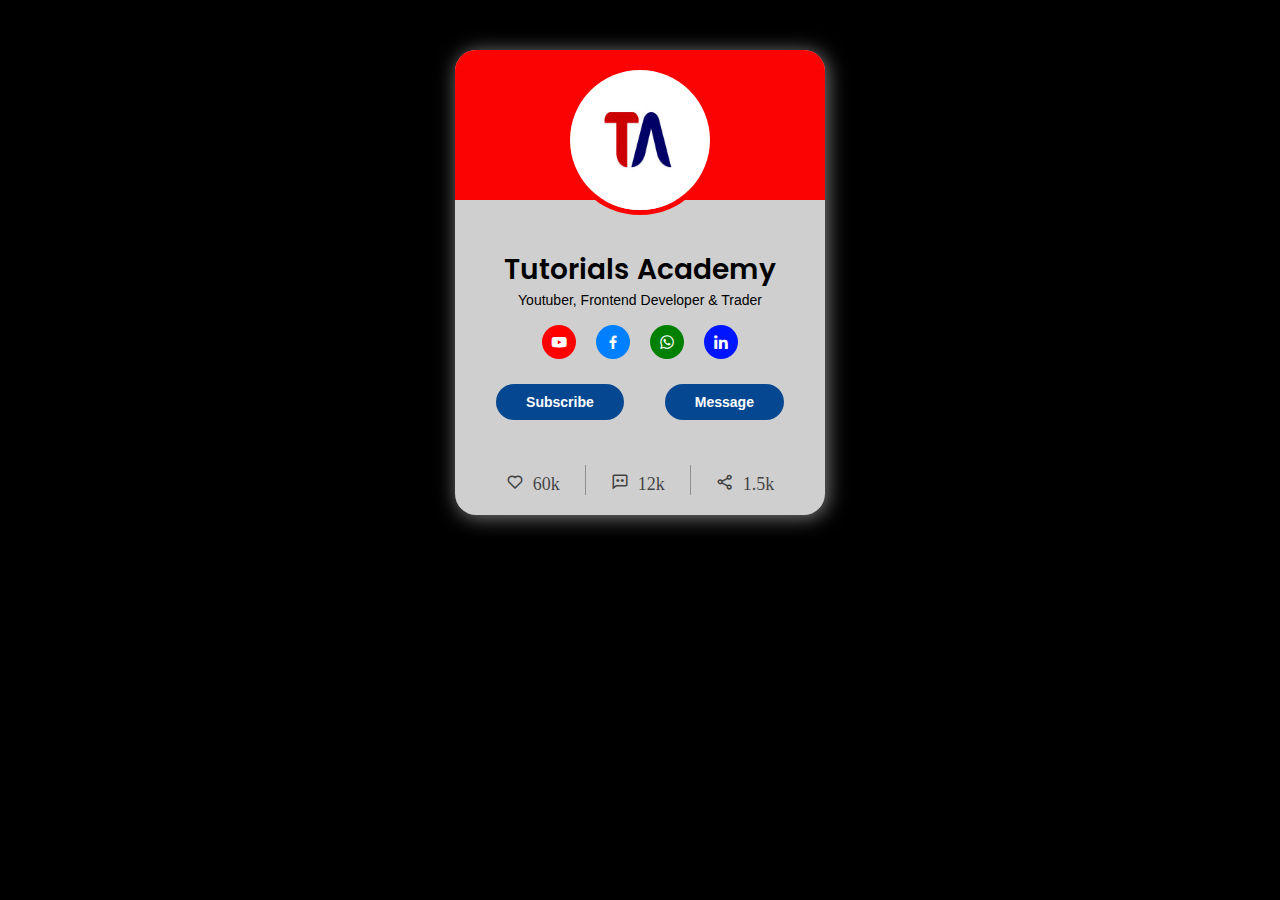
<file: PortfolioCard/portfoliocard.html>
<!DOCTYPE html>
<html>
  <head>
    <meta charset="utf-8">
    <meta http-equiv="X-UA-Compatible" content="IE=edge">
    <title>Portfolio Card</title>
    <meta name="description" content="">
    <meta name="viewport" content="width=device-width, initial-scale=1">
    <link rel="stylesheet" href="style.css">

    <link href='https://unpkg.com/boxicons@2.1.4/css/boxicons.min.css' rel='stylesheet'>

  </head>
  <body>
    <div class="portfoliocard">
     <div class="portfolio-image">
      <img src="WhatsApp Image 2024-11-27 at 12.40.28 PM.jpeg" alt="" class="profile">
     </div>
     <div class="text">
        <span class="name"> Tutorials Academy</span>
        <span class="title"> Youtuber, Frontend Developer & Trader</span>
    </div>
     <div class="icons">
      <a href="#" class="link" style="background-color:red;">
        <i class='bx bxl-youtube'></i>
      </a>
      <a href="#" class="link"style="background-color:rgb(0, 128, 255);">
        <i class='bx bxl-facebook' ></i>
      </a>
      <a href="#" class="link" style="background-color: green;">
        <i class='bx bxl-whatsapp'  ></i>
      </a>
      <a href="#" class="link" style="background-color:rgb(0, 21, 255);">
        <i class='bx bxl-linkedin' ></i>
      </a>
     </div>
     <div class="buttons">
      <button class="button">Subscribe</button>
      <button class="button">Message</button>
    </div>
     <div class="stats">
      <a href="#" class="other">
        <i class='bx bx-heart' > 60k</i>
      </a>
      <a href="#" class="other">
        <i class='bx bx-comment-dots' > 12k</i>
        
      </a>
      <a href="#" class="other">
        <i class='bx bx-share-alt' > 1.5k</i>      </a>
    </div>
    </div>
  </body>
</html>
</file>
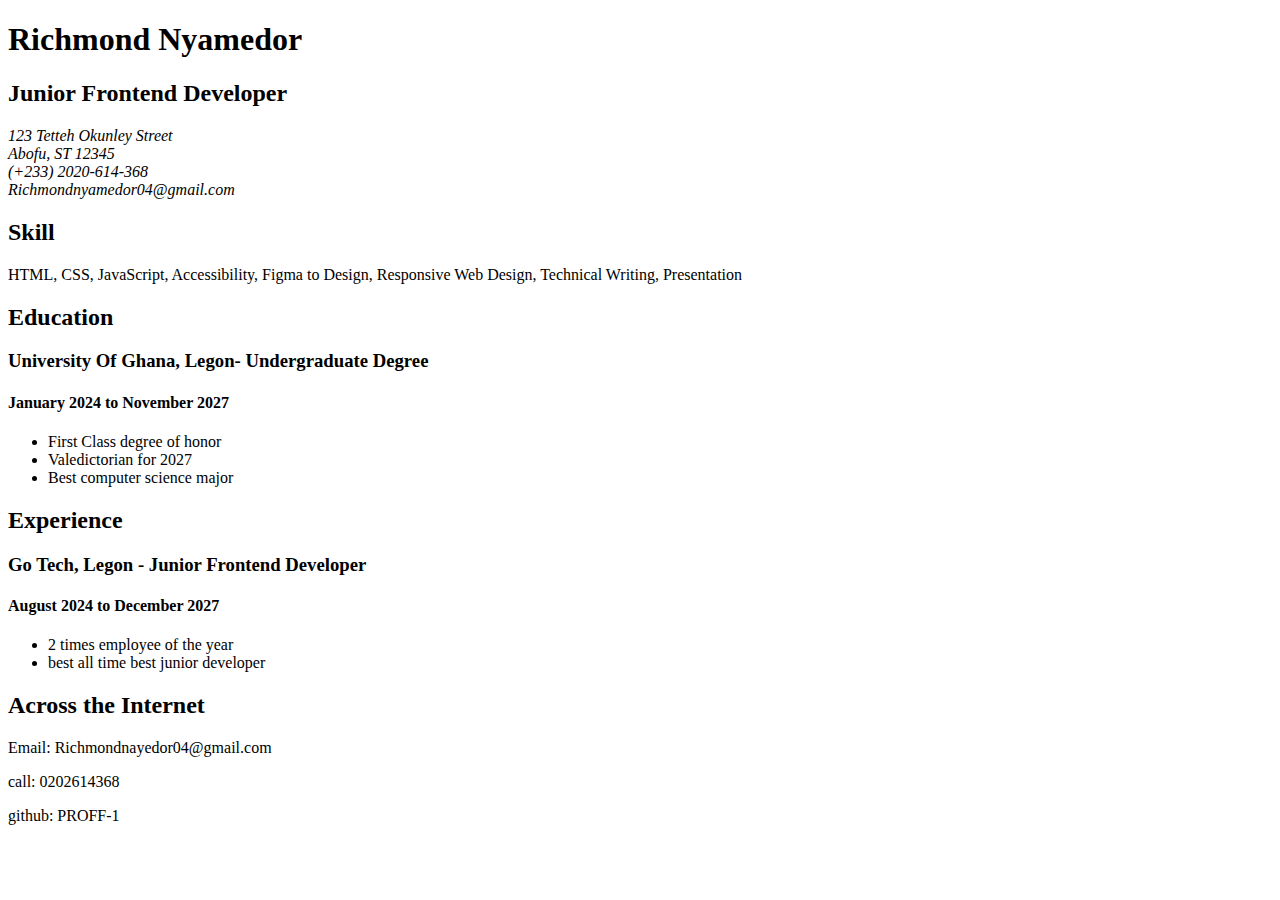
<file: SINGLE_PAGE_CV/single-page-cv.html>
<!DOCTYPE html>
<html lang="en">
<html>
  <header>
    <title>Richmond CV</title>
    <meta charset="UTF-8"/>
    <meta name="viewport" content="width=device width, initial-sclae=1.0"/>
    <meta name="description" content="A single page description talking about my speciaty, achievement, qualifications, skills and educational-background"/>
    <meta name="keywords" content="HTML, CSS, JavaScript, Frontend, Tech, Internet, Computer Science, CV"/>
    <meta name="robot" content="index follow"/>

    <meta property="og:type" content="Document"/>
    <meta property="og:title" content="Richmond CV"/>
    <meta property="og:description" content="A single page description talking about my speciaty, achievement, qualifications, skills and educational-background"/>



    <link rel="icon" href="C:\Users\ACER\Desktop\codes\projects\favicon.ico"  type="image/x-icon">
  </header>
  <body>
    <header>
      <h1>Richmond Nyamedor</h1>
      <h2>Junior Frontend Developer</h2>

      <address>
        123 Tetteh Okunley Street<BR>
        Abofu, ST 12345<BR>
        (+233) 2020-614-368<BR>
        Richmondnyamedor04@gmail.com
      </address>
    </header>

    <main>
      <section>
      <h2> Skill</h2>
        <p>HTML, CSS, JavaScript, Accessibility, Figma to Design, Responsive Web Design, Technical Writing, Presentation</p>
      </section>

      <section >
        <h2> Education </h2>
        <h3>University Of Ghana, Legon- Undergraduate Degree</h3>

        <h4>January 2024 to November 2027</h4>
  
          <ol style="list-style-type: disc;">
            <li> First Class degree of honor</li>
            <li> Valedictorian for 2027</li>
            <li>Best computer science major</li>
          </ol>
      </section>
      <section>
        <H2>Experience</H2>

        <h3> Go Tech, Legon - Junior Frontend Developer</h3>
        <h4>August 2024 to December 2027</h4>
        <ol style="list-style: disc;">
          <li> 2 times employee of the year</li>
          <li> best all time best junior developer</li>
        </ol>
      </section>

      <section>
        <h2> Across the Internet</h2>
          <p> Email: Richmondnayedor04@gmail.com</p>
          <p> call: 0202614368</p>
          <p> github: PROFF-1</p>
      </section>
    </main>
  </body>
</html>
</file>
<file: PortfolioCard/style.css>
@import url('https://fonts.googleapis.com/css2?family=Poppins:ital,wght@0,100;0,200;0,300;0,400;0,500;0,600;0,700;0,800;0,900;1,100;1,200;1,300;1,400;1,500;1,600;1,700;1,800;1,900&family=Roboto:ital,wght@0,100;0,300;0,400;0,500;0,700;0,900;1,100;1,300;1,400;1,500;1,700;1,900&display=swap');


*{
  font-family: "Poppins";
  box-sizing: border-box;
}


body{
  margin:0px;
  margin-top:50px;
  padding: 0px;
  display: flex;
  align-items: center;
  justify-content: center;
  background-color: rgb(0, 0, 0);
}


.portfoliocard{
  background-color: rgba(255, 255, 255, 0.811);
  width: 370px;
  border-radius: 21px;
  position: relative;
  box-shadow: 2px 2px 20px rgba(255, 255, 255, 0.5);
}

.portfolio-image{
  background-color: rgb(252, 3, 3);
  border-radius: 21px 21px 0px 0px;
  height: 150px;
  display: flex;
  align-items: center;
  justify-content: center;
  color:white;
  position: relative;
  margin-bottom: 55px;

}

.profile{
  width: 150px;
  height: 150px;
  border-radius: 50%;
  position:absolute ;
  top:15px;
  border: 5px solid rgb(252, 3, 3);

}

 
.portfoliocard .text{
  display: flex;
  flex-direction: column;
  align-items: center;
  justify-content: center;
  font-family: Arial, Helvetica, sans-serif;
  font-weight: 500;
  line-height: 30px;
}

.portfoliocard .text .name{
  font-size: 28px;
  font-weight: 600;
}
.portfoliocard .text .title{
  font-size: 14px;
  font-family:arial;
}
.portfoliocard .icons{
  display: flex;
  align-items: center;
  justify-content: center;
  padding:0px;
}


.portfoliocard .icons .link{
  text-decoration: none;
  color:black;
  margin:10px;
  background-color: black;
  font-size: 18px;
  color: white;
  width: 34px;
  height: 34px;
  display: flex;
  align-items: center;
  justify-content: center;
  border-radius: 50%;
  transition: all, 0.15s;
  transition-timing-function: ease-in-out;
}

.portfoliocard .icons .link:hover{
  width: 40px;
  height: 40px;
  opacity: 0.5;

}

.portfoliocard .buttons{
  display: flex;
  align-items: center;
  justify-content: space-evenly;
  padding: 0px;
  padding-top: 15px;
  padding-bottom: 15px;
  
}

.portfoliocard .buttons .button{
  background-color: rgb(6, 71, 145);
  color:white;
  font-family: Arial;
  padding: 10px 30px;
  border-radius: 24px;
  border: none;
  font-size: 14px;
  font-weight: 600;
  transition: all, 0.15s;
  transition-timing-function: ease-in-out;
}

.portfoliocard .buttons .button:hover{

  background-color:  rgb(127, 179, 240);
  color: black;
  font-size: 16px;
}


.stats{
  display:flex;
  align-items: center;
  justify-content: center;
  margin-top: 30px;
  margin-bottom: 20px;


}
.stats .other{
  height: 5px;
  padding: 5px 25px 25px 25px;
  text-decoration: none;
  font-family:Poppins;
  font-weight: 500;
  color:rgba(0,0,0,0.7);
  font-size:18px;
  border-right: solid 1px rgba(0,0,0,0.3);
}

.other:last-child{
  border-right: none;
}
</file>
